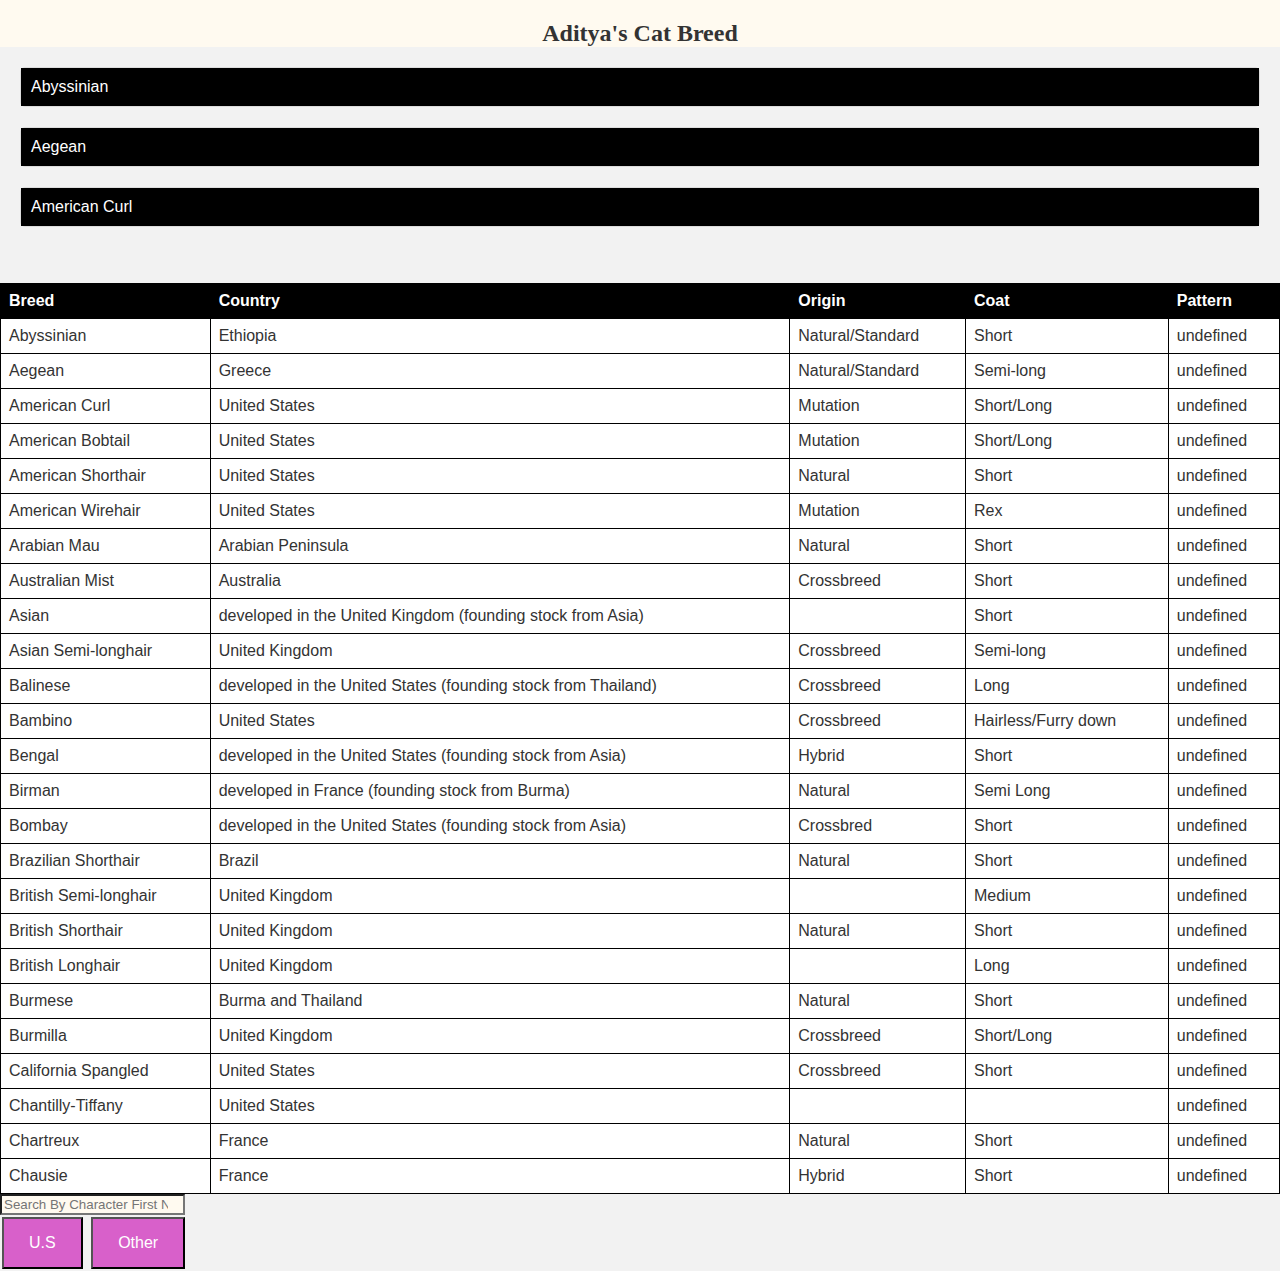
<file: index.html>
<!DOCTYPE html>
<html lang="en">
  <head>
    <meta charset="UTF-8" />
    <link rel="stylesheet" href="css/style.css" />
  </head>
  <body>
    <h1>Aditya's Cat Breed</h1>

  </head>
  <body>

      
      <!-- Accordion 1 - Personal Information -->
      <div class="accordion">
          <div class="accordion-header">Abyssinian</div>
          <div class="accordion-content">
              <p>The Abyssinian /æbisiniən/ is a breed of domestic short-haired cat with a distinctive "ticked" tabby coat, in which individual hairs are banded with different colors.[2] They are also known simply as Abys.[3]</p>
              <br>
              <p>The source of the name is because the first "Abyssinians" exhibited in shows in England were reported to have been imported to England from Ethiopia, whose name was formerly Abyssinia. However, its true origin — according to genetic studies — is likely to have been the coast of the Indian Ocean in parts of Southeast Asia, and its introduction to Abyssinia (and others) was through colonialists and merchants stopping through</p>
              <br>
              <p>Although regarded as comparatively obscure in the past as a breed compared to others, the Abyssinian ranked in 2016 among the top five most popular breeds by The Cat Fancier Association and The International Cat Association</p>
            
            
          </div>
        
      </div>
      <div class="accordion">
        <div class="accordion-header">Aegean</div>
        <div class="accordion-content">
            <p>The Abyssinian /æbisiniən/ is a breed of domestic short-haired cat with a distinctive "ticked" tabby coat, in which individual hairs are banded with different colors.[2] They are also known simply as Abys.[3]</p>
            <br>
            <p>The source of the name is because the first "Abyssinians" exhibited in shows in England were reported to have been imported to England from Ethiopia, whose name was formerly Abyssinia. However, its true origin — according to genetic studies — is likely to have been the coast of the Indian Ocean in parts of Southeast Asia, and its introduction to Abyssinia (and others) was through colonialists and merchants stopping through</p>
            <br>
            <p>Although regarded as comparatively obscure in the past as a breed compared to others, the Abyssinian ranked in 2016 among the top five most popular breeds by The Cat Fancier Association and The International Cat Association</p>
          
        </div>
      
    </div>
    <div class="accordion">
      <div class="accordion-header">American Curl</div>
      <div class="accordion-content">
          <p>The Abyssinian /æbisiniən/ is a breed of domestic short-haired cat with a distinctive "ticked" tabby coat, in which individual hairs are banded with different colors.[2] They are also known simply as Abys.[3]</p>
          <br>
          <p>The American Curl is a medium-sized cat 5–10 lb (2.3–4.5 kg), and does not reach maturity until 2–3 years of age. Females should be between 5–8 lb (2.3–3.6 kg) and males 7–10 lb (3.2–4.5 kg).</p>
          <br>
          <p>American Curl kittens are born with straight ears, which begin to curl within forty-eight hours. After four months, their ears will not curl any longer, and should be hard and stiff to the touch at the base of the ear with flexible tips. A pet-quality American Curl may have almost straight ears, but showcats must have ears that curl in an arc between 90 and 180 degrees. A 90 degrees is preferable, but cats will be disqualified if their ears touch the back of their skulls.</p>
        
      </div>
    
  </div>
      

    <br /><br />
    <table id="cartoons">
      <thead>
        <tr>
          <th>Breed</th>
          <th>Country</th>
          <th>Origin</th>
          <th>Coat</th>
          <th>Pattern</th>
        </tr>
      </thead>
      <tbody id="tbody" class="name"></tbody>
    </table>
    <input
      type="search"
      id="search"
      placeholder="Search By Character First Name!"
      

    />
    <br />
    <button type="button" id="filterAM">
      Except Unitied States (<span id="button1">0</span>)
    </button>
    <button type="button" id="filterNZ">
      Unitied States (<span id="button2">0</span>)
    </button>
    <br />

    <!-- Include jQuery from CDN -->
    <script src="https://code.jquery.com/jquery-3.6.4.min.js"></script>

    <!-- Include your script.js file -->
    <script type="text/javascript" src="js/jquery.js"></script>
    <script type="text/javascript" src="js/script.js"></script>
  </body>
</html>
</file>
<file: css/style.css>
* {
    background-color: floralwhite;
  }
  
  h1 {
    font-family: "Times New Roman", Times, serif;
  }
  
  table,
  th,
  td {
    border: 1px solid;
    padding: 8px; /* Adjust this value to your preference */
    text-align: center;
  }
  
  th {
    background-color: black;
    color: white;
  }
  
  .name.highlighted td {
    background-color: #f3a3f0;
    color: rgb(0, 0, 0);
  }
  
  td {
    background-color: rgb(255, 255, 255);
  }
  
  #filterAM,
  #filterNZ {
    background-color: rgb(216, 96, 202);
    color: white;
    padding: 15px 25px;
    text-align: center;
    text-decoration: none;
    display: inline-block;
    font-size: 16px;
    margin: 2px 2px;
    cursor: pointer;
  }
  
  /* Reset some default styles */
  body,
  h1,
  p,
  ul,
  li {
    margin: 0;
    padding: 0;
  }
  
  body {
    font-family: Arial, sans-serif;
    background-color: #f2f2f2;
    color: #333;
  }
  
  h1 {
    font-size: 24px;
    text-align: center;
    margin: 20px 0;
  }
  
  /* Accordion styles */
  .accordion {
    background-color: #fff;
    margin: 20px;
    border: 1px solid #ddd;
    border-radius: 5px;
  }
  
  .accordion-header {
    background-color: #000000;
    color: #fff;
    padding: 10px;
    cursor: pointer;
  }
  
  .accordion-content {
    display: none;
    padding: 10px;
  }
  
  /* Tabbed section styles */
  .tabs {
    background-color: #fff;
    margin: 20px;
    border: 1px solid #ddd;
    border-radius: 5px;
  }
  
  .tab-headers {
    list-style: none;
    padding: 0;
  }
  
  .tab-headers li {
    display: inline-block;
    padding: 10px 20px;
    cursor: pointer;
  }
  
  .tab-headers li.active {
    background-color: #000000;
    color: #fff;
  }
  
  .tab-content > div {
    display: none;
    padding: 10px;
  }
  
  /* Images */
  img {
    max-width: 100%;
    height: auto;
  }
  
  /* Links */
  a {
    color: #000000;
    text-decoration: none;
  }
  
  a:hover {
    text-decoration: underline;
  }
  
  table {
    width: 100%;
    border-collapse: collapse;
  }
  
  th,
  td {
    border: 1px solid black;
    padding: 8px;
    text-align: left;
  }
  
  th {
    cursor: pointer;
  }
  
  .asc:after {
    content: " &#x25B2;";
  }
  
  .desc:after {
    content: " &#x25BC;";
  }
</file>
